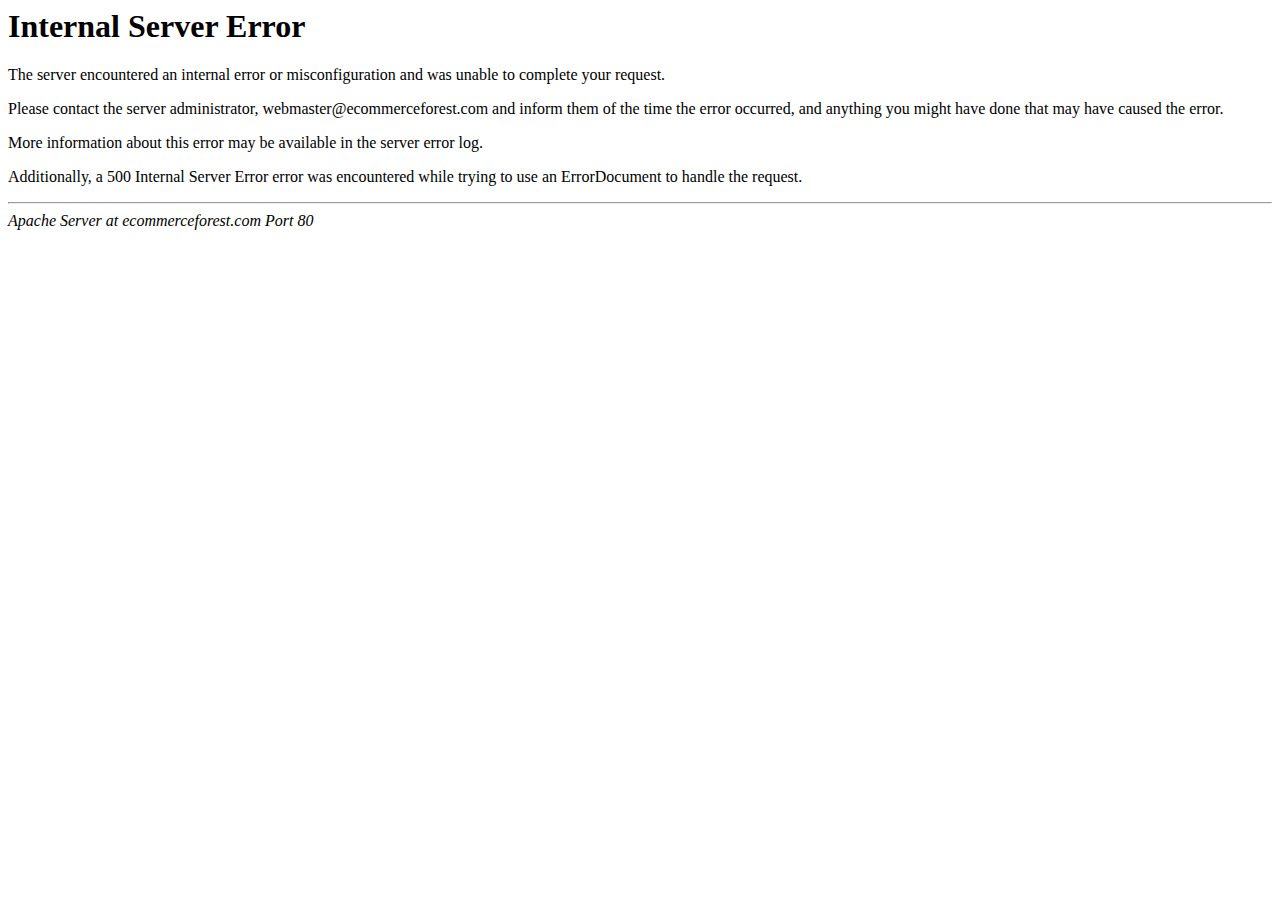
<file: hotel-grid.html>
<!DOCTYPE HTML PUBLIC "-//IETF//DTD HTML 2.0//EN">
<html><head>
<title>500 Internal Server Error</title>
</head><body>
<h1>Internal Server Error</h1>
<p>The server encountered an internal error or
misconfiguration and was unable to complete
your request.</p>
<p>Please contact the server administrator,
 webmaster@ecommerceforest.com and inform them of the time the error occurred,
and anything you might have done that may have
caused the error.</p>
<p>More information about this error may be available
in the server error log.</p>
<p>Additionally, a 500 Internal Server Error
error was encountered while trying to use an ErrorDocument to handle the request.</p>
<hr>
<address>Apache Server at ecommerceforest.com Port 80</address>
</body></html>
</file>
